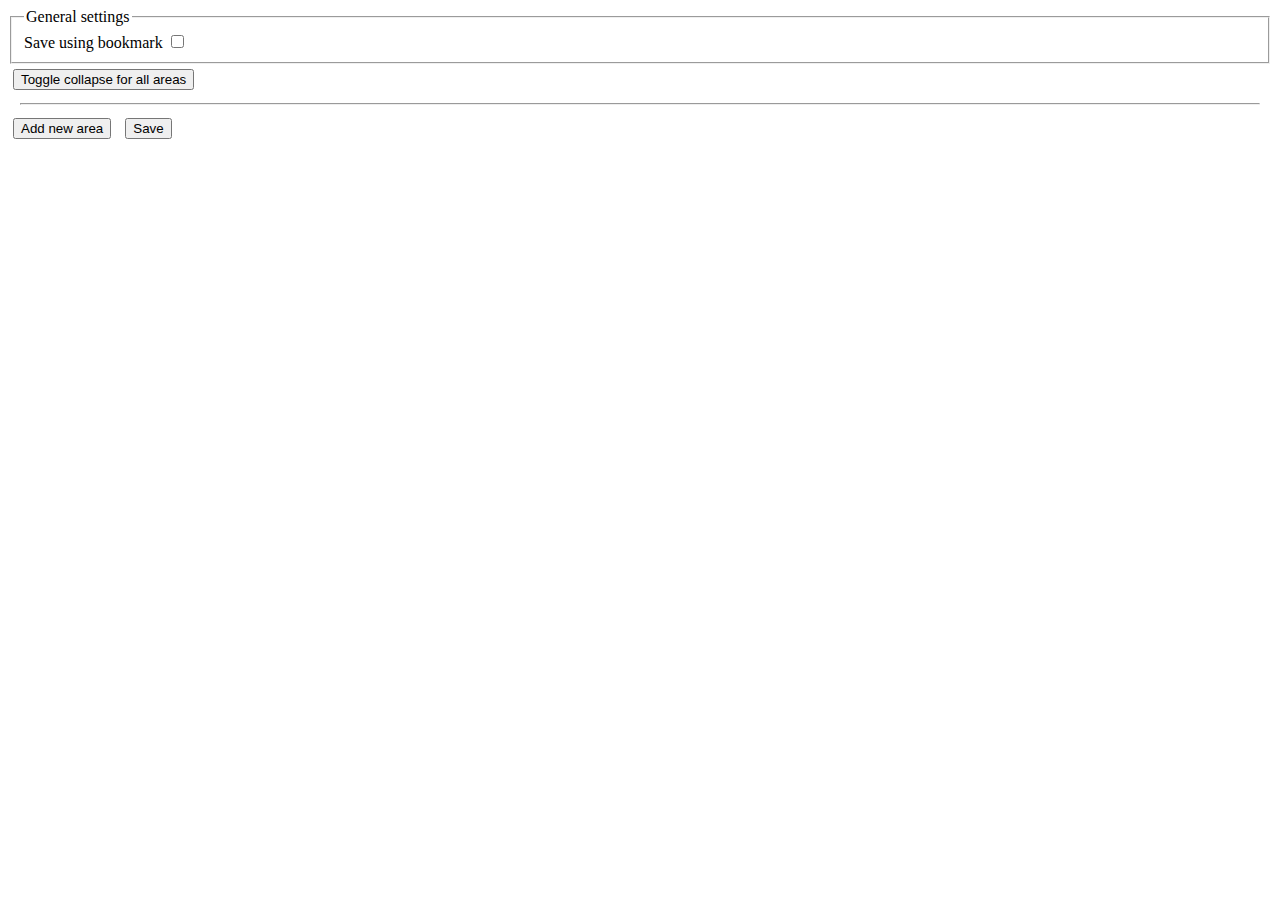
<file: src/options/page/index.html>
<!DOCTYPE html>
<html>
  <head>
    <meta content="text/html;charset=utf-8" http-equiv="Content-Type">
    <meta content="utf-8" http-equiv="encoding">
    <link rel="stylesheet" type="text/css" href="index.css">
    <script src="custom-elements/labeled-checkbox.js"></script>
    <script src="custom-elements/labeled-input.js"></script>
    <script src="custom-elements/labeled-select.js"></script>
    <script src="custom-elements/redirect.js"></script>
    <script src="custom-elements/area.js"></script>
    <script src="index.js"></script>
  </head>
  <body>
    <fieldset id="general">
      <legend>General settings</legend>
      <label>Save using bookmark</label> <input id="general--save-using-bookmark" type="checkbox">
    </fieldset>

    <button id="collapse-all-areas-btn">Toggle collapse for all areas</button>

    <hr>

    <div id="area-container"></div>
    <div id="errors" class="hidden"></div>
    <button id="add-new-area-btn">Add new area</button>
    <button id="save-btn">Save</button>
  </body>
</html>
</file>
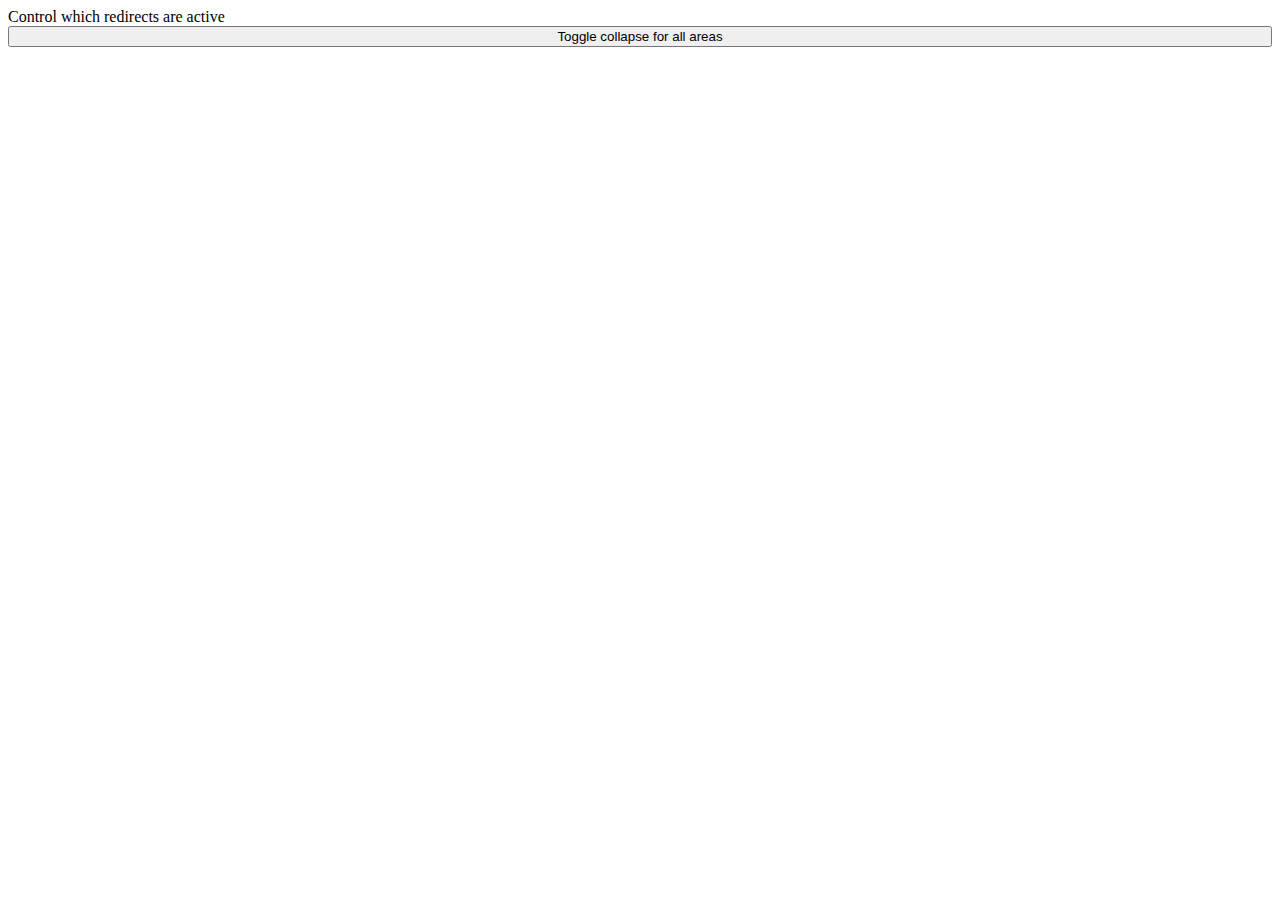
<file: src/popup/browseraction/index.html>
<!DOCTYPE html>
<html>
  <head>
    <meta content="text/html;charset=utf-8" http-equiv="Content-Type">
    <meta content="utf-8" http-equiv="encoding">
    <script src="../../options/page/custom-elements/labeled-checkbox.js"></script>
    <script src="custom-elements/area.js"></script>
    <script src="index.js"></script>
  </head>
  <body>
    <div>Control which redirects are active</div>
    <button id="collapse-all-btn" style="width: 100%;">Toggle collapse for all areas</button>
    <div id="area-container"></div>
  </body>
</html>
</file>
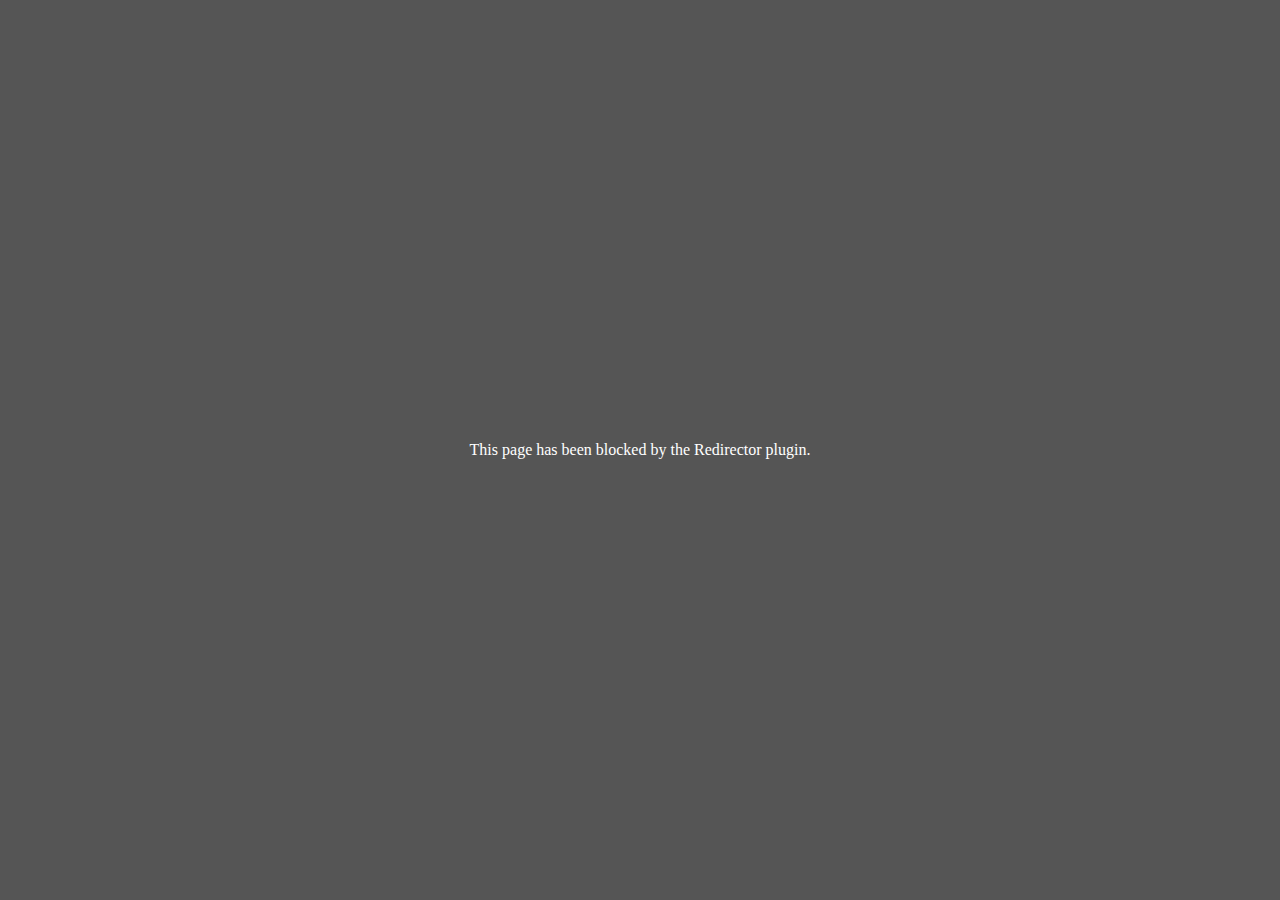
<file: src/helper-pages/blocked.html>
<!DOCTYPE html>
<html>
  <head>
    <meta content="text/html;charset=utf-8" http-equiv="Content-Type">
    <meta content="utf-8" http-equiv="encoding">
    <link rel="stylesheet" type="text/css" href="index.css">
    <script src="index.js"></script>
  </head>
  <body>
    <div>
      <span id="url">This page</span> has been blocked by the Redirector plugin.
    </div>
  </body>
</html>
</file>
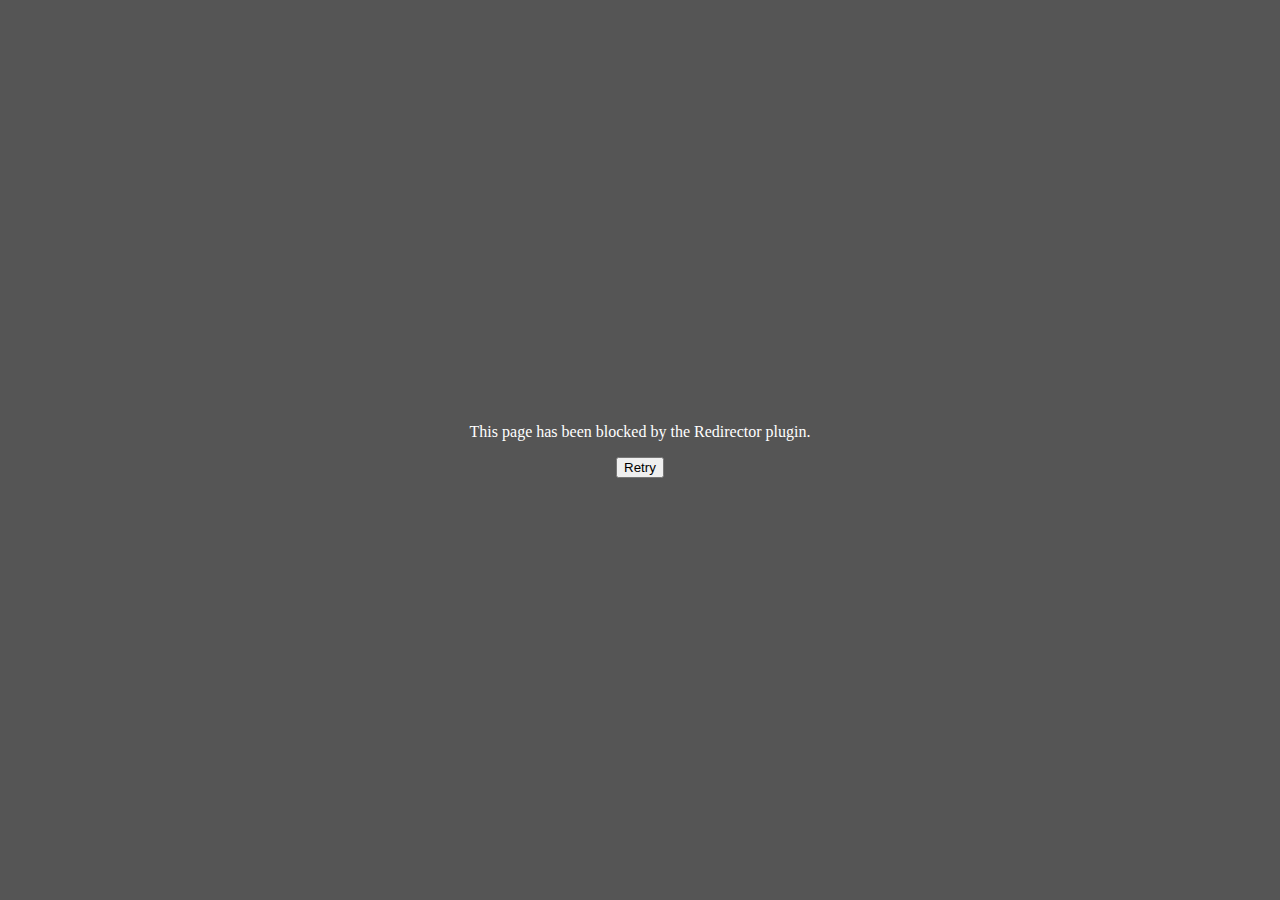
<file: src/helper-pages/hard-blocked.html>
<!DOCTYPE html>
<html>
  <head>
    <meta content="text/html;charset=utf-8" http-equiv="Content-Type">
    <meta content="utf-8" http-equiv="encoding">
    <link rel="stylesheet" type="text/css" href="index.css">
    <script src="index.js"></script>
  </head>
  <body>
    <div>
      <p>
        <span id="url">This page</span> has been blocked by the Redirector plugin.
      </p>
      <p>
        <button id="reload-url-btn">Retry</button>
      </p>
    </div>
  </body>
</html>
</file>
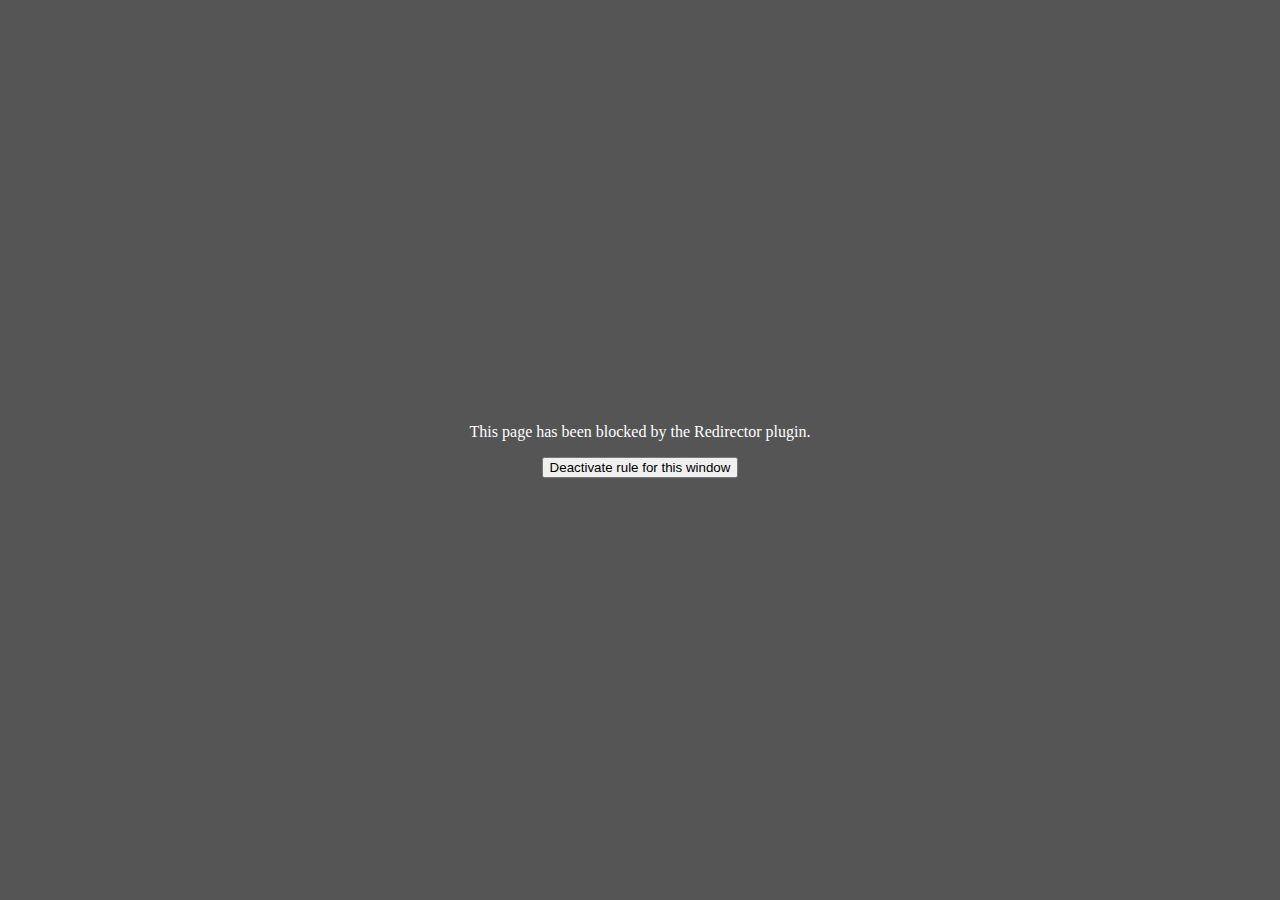
<file: src/helper-pages/soft-blocked.html>
<!DOCTYPE html>
<html>
  <head>
    <meta content="text/html;charset=utf-8" http-equiv="Content-Type">
    <meta content="utf-8" http-equiv="encoding">
    <link rel="stylesheet" type="text/css" href="index.css">
    <script src="index.js"></script>
  </head>
  <body>
    <div>
      <p>
        <span id="url">This page</span> has been blocked by the Redirector plugin.
      </p>
      <p>
        <button id="add-exception-btn">Deactivate rule for this window</button>
      </p>
    </div>
  </body>
</html>
</file>
<file: src/options/page/index.css>
.hidden { display: none; }

body > button {
  margin: 5px;
  text-align: center;
}

#save-btn,
#add-new-area-btn {
  margin: 5px;
  text-align: center;
}

#errors {
  background-color: red;
  color: white;
  padding: 5px;
  margin: 5px;
  border-radius: 5px;
}

hr {
  width: 98%;
}
</file>
<file: src/helper-pages/index.css>
body {
  background-color: #555;
  color: #FFF;
  width: 100vw;
  height: 100vh;
  margin: 0;
  display: flex;
  align-items: center;
  justify-content: center;
}

p {
  text-align: center;
}

.filled {
  color: #CC0;
}
</file>
